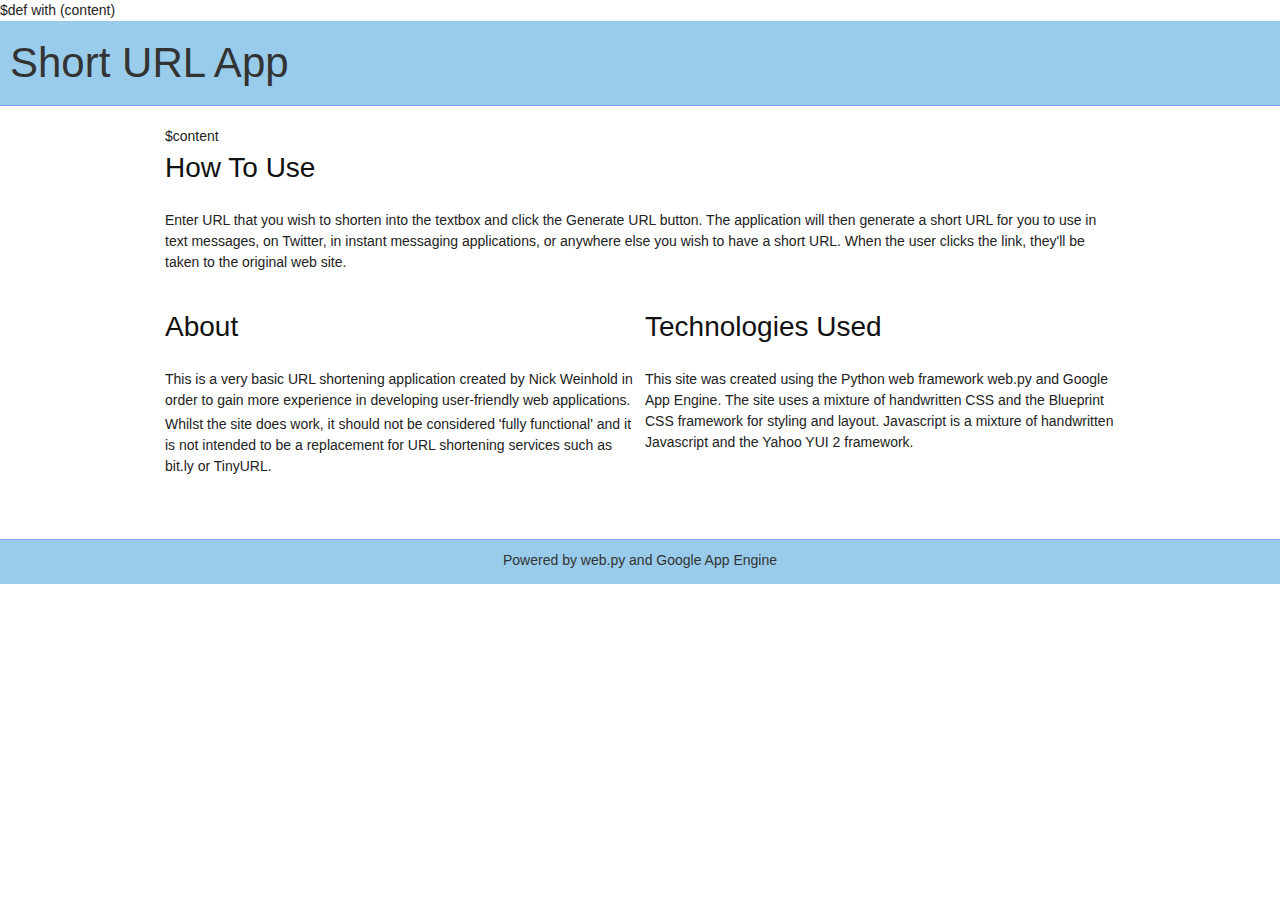
<file: templates/layout.html>
$def with (content)
<!DOCTYPE html PUBLIC "-//W3C//DTD XHTML 1.0 Strict//EN"
"http://www.w3.org/TR/xhtml1/DTD/xhtml1-strict.dtd">

<html xmlns="http://www.w3.org/1999/xhtml" xml:lang="en" lang="en">
<head>
    <title>Short URL App</title>
    <meta name="description" content="A basic URL shortener application built using web.py and Google App Engine" />
    <meta name="keywords" content="url shortener, web.py, app engine, python, url" />
    <link rel="stylesheet" href="/static/print.css" content="text/css" media="print">
    <link rel="stylesheet" href="/static/screen.css" content="text/css" media="screen">
    <link rel="stylesheet" href="/static/style.css" content="text/css" media="screen"/>
    <link rel="shortcut icon" href="/static/favicon.ico" type="image/x-icon"/>
    
    <script type="text/javascript" src="/static/yahoo-min.js"></script>
    <script type="text/javascript" src="/static/dom-min.js"></script>
    <script type="text/javascript" src="/static/event-min.js"></script>
    <script type="text/javascript" src="/static/connection-min.js"></script>
    <script type="text/javascript" src="/static/shortenurl.js"></script>
</head>
<body>
    <div id="header">
        <h1><a href="/">Short URL App</a></h1>
    </div>
    <div id="content">
        <div class="container">
            $content
            <div id="how" class="span-24">
                <h2>How To Use</h2>
                <p>Enter URL that you wish to shorten into the textbox and click the 
                    Generate URL button. The application will then generate a short URL 
                    for you to use in text messages, on Twitter, in instant messaging 
                    applications, or anywhere else you wish to have a short URL. When the
                    user clicks the link, they'll be taken to the original web site.</p>
            </div>
            <div class="span-12">
                <h2>About</h2>
                <p>This is a very basic URL shortening application created by Nick Weinhold in order to 
                    gain more experience in developing user-friendly web applications.</p>
                <p>Whilst the site does work, it should not be considered 'fully 
                    functional' and it is not intended to be a replacement for URL 
                    shortening services such as bit.ly or TinyURL.</p>
            </div>
            <div class="span-12 last">
                <h2>Technologies Used</h2>
                <p>This site was created using the Python web framework web.py and Google 
                    App Engine. The site uses a mixture of handwritten CSS and the 
                    Blueprint CSS framework for styling and layout. Javascript is a 
                    mixture of handwritten Javascript and the Yahoo YUI 2 framework.</p>
            </div>
        </div>
    </div>
    <div id="footer">
        <p class="footer_text">Powered by web.py and Google App Engine</p>
    </div>
</body>
</html>
</file>
<file: static/print.css>
/* -----------------------------------------------------------------------


 Blueprint CSS Framework 0.9
 http://blueprintcss.org

   * Copyright (c) 2007-Present. See LICENSE for more info.
   * See README for instructions on how to use Blueprint.
   * For credits and origins, see AUTHORS.
   * This is a compressed file. See the sources in the 'src' directory.

----------------------------------------------------------------------- */

/* print.css */
body {line-height:1.5;font-family:"Helvetica Neue", Arial, Helvetica, sans-serif;color:#000;background:none;font-size:10pt;}
.container {background:none;}
hr {background:#ccc;color:#ccc;width:100%;height:2px;margin:2em 0;padding:0;border:none;}
hr.space {background:#fff;color:#fff;visibility:hidden;}
h1, h2, h3, h4, h5, h6 {font-family:"Helvetica Neue", Arial, "Lucida Grande", sans-serif;}
code {font:.9em "Courier New", Monaco, Courier, monospace;}
a img {border:none;}
p img.top {margin-top:0;}
blockquote {margin:1.5em;padding:1em;font-style:italic;font-size:.9em;}
.small {font-size:.9em;}
.large {font-size:1.1em;}
.quiet {color:#999;}
.hide {display:none;}
a:link, a:visited {background:transparent;font-weight:700;text-decoration:underline;}
a:link:after, a:visited:after {content:" (" attr(href) ")";font-size:90%;}
</file>
<file: static/screen.css>
/* -----------------------------------------------------------------------


 Blueprint CSS Framework 0.9
 http://blueprintcss.org

   * Copyright (c) 2007-Present. See LICENSE for more info.
   * See README for instructions on how to use Blueprint.
   * For credits and origins, see AUTHORS.
   * This is a compressed file. See the sources in the 'src' directory.

----------------------------------------------------------------------- */

/* reset.css */
html, body, div, span, object, iframe, h1, h2, h3, h4, h5, h6, p, blockquote, pre, a, abbr, acronym, address, code, del, dfn, em, img, q, dl, dt, dd, ol, ul, li, fieldset, form, label, legend, table, caption, tbody, tfoot, thead, tr, th, td, article, aside, dialog, figure, footer, header, hgroup, nav, section {margin:0;padding:0;border:0;font-weight:inherit;font-style:inherit;font-size:100%;font-family:inherit;vertical-align:baseline;}
article, aside, dialog, figure, footer, header, hgroup, nav, section {display:block;}
body {line-height:1.5;}
table {border-collapse:separate;border-spacing:0;}
caption, th, td {text-align:left;font-weight:normal;}
table, td, th {vertical-align:middle;}
blockquote:before, blockquote:after, q:before, q:after {content:"";}
blockquote, q {quotes:"" "";}
a img {border:none;}

/* typography.css */
html {font-size:100.01%;}
body {font-size:75%;color:#222;background:#fff;font-family:"Helvetica Neue", Arial, Helvetica, sans-serif;}
h1, h2, h3, h4, h5, h6 {font-weight:normal;color:#111;}
h1 {font-size:3em;line-height:1;margin-bottom:0.5em;}
h2 {font-size:2em;margin-bottom:0.75em;}
h3 {font-size:1.5em;line-height:1;margin-bottom:1em;}
h4 {font-size:1.2em;line-height:1.25;margin-bottom:1.25em;}
h5 {font-size:1em;font-weight:bold;margin-bottom:1.5em;}
h6 {font-size:1em;font-weight:bold;}
h1 img, h2 img, h3 img, h4 img, h5 img, h6 img {margin:0;}
p {margin:0 0 1.5em;}
p img.left {float:left;margin:1.5em 1.5em 1.5em 0;padding:0;}
p img.right {float:right;margin:1.5em 0 1.5em 1.5em;}
a:focus, a:hover {color:#000;}
a {color:#009;text-decoration:underline;}
blockquote {margin:1.5em;color:#666;font-style:italic;}
strong {font-weight:bold;}
em, dfn {font-style:italic;}
dfn {font-weight:bold;}
sup, sub {line-height:0;}
abbr, acronym {border-bottom:1px dotted #666;}
address {margin:0 0 1.5em;font-style:italic;}
del {color:#666;}
pre {margin:1.5em 0;white-space:pre;}
pre, code, tt {font:1em 'andale mono', 'lucida console', monospace;line-height:1.5;}
li ul, li ol {margin:0;}
ul, ol {margin:0 1.5em 1.5em 0;padding-left:3.333em;}
ul {list-style-type:disc;}
ol {list-style-type:decimal;}
dl {margin:0 0 1.5em 0;}
dl dt {font-weight:bold;}
dd {margin-left:1.5em;}
table {margin-bottom:1.4em;width:100%;}
th {font-weight:bold;}
thead th {background:#c3d9ff;}
th, td, caption {padding:4px 10px 4px 5px;}
tr.even td {background:#e5ecf9;}
tfoot {font-style:italic;}
caption {background:#eee;}
.small {font-size:.8em;margin-bottom:1.875em;line-height:1.875em;}
.large {font-size:1.2em;line-height:2.5em;margin-bottom:1.25em;}
.hide {display:none;}
.quiet {color:#666;}
.loud {color:#000;}
.highlight {background:#ff0;}
.added {background:#060;color:#fff;}
.removed {background:#900;color:#fff;}
.first {margin-left:0;padding-left:0;}
.last {margin-right:0;padding-right:0;}
.top {margin-top:0;padding-top:0;}
.bottom {margin-bottom:0;padding-bottom:0;}

/* forms.css */
label {font-weight:bold;}
fieldset {padding:1.4em;margin:0 0 1.5em 0;border:1px solid #ccc;}
legend {font-weight:bold;font-size:1.2em;}
input[type=text], input[type=password], input.text, input.title, textarea, select {background-color:#fff;border:1px solid #bbb;}
input[type=text]:focus, input[type=password]:focus, input.text:focus, input.title:focus, textarea:focus, select:focus {border-color:#666;}
input[type=text], input[type=password], input.text, input.title, textarea, select {margin:0.5em 0;}
input.text, input.title {width:300px;padding:5px;}
input.title {font-size:1.5em;}
textarea {width:390px;height:250px;padding:5px;}
input[type=checkbox], input[type=radio], input.checkbox, input.radio {position:relative;top:.25em;}
form.inline {line-height:3;}
form.inline p {margin-bottom:0;}
.error, .notice, .success {padding:.8em;margin-bottom:1em;border:2px solid #ddd;}
.error {background:#FBE3E4;color:#8a1f11;border-color:#FBC2C4;}
.notice {background:#FFF6BF;color:#514721;border-color:#FFD324;}
.success {background:#E6EFC2;color:#264409;border-color:#C6D880;}
.error a {color:#8a1f11;}
.notice a {color:#514721;}
.success a {color:#264409;}

/* grid.css */
.container {width:950px;margin:0 auto;}
.showgrid {background:url(src/grid.png);}
.column, .span-1, .span-2, .span-3, .span-4, .span-5, .span-6, .span-7, .span-8, .span-9, .span-10, .span-11, .span-12, .span-13, .span-14, .span-15, .span-16, .span-17, .span-18, .span-19, .span-20, .span-21, .span-22, .span-23, .span-24 {float:left;margin-right:10px;}
.last {margin-right:0;}
.span-1 {width:30px;}
.span-2 {width:70px;}
.span-3 {width:110px;}
.span-4 {width:150px;}
.span-5 {width:190px;}
.span-6 {width:230px;}
.span-7 {width:270px;}
.span-8 {width:310px;}
.span-9 {width:350px;}
.span-10 {width:390px;}
.span-11 {width:430px;}
.span-12 {width:470px;}
.span-13 {width:510px;}
.span-14 {width:550px;}
.span-15 {width:590px;}
.span-16 {width:630px;}
.span-17 {width:670px;}
.span-18 {width:710px;}
.span-19 {width:750px;}
.span-20 {width:790px;}
.span-21 {width:830px;}
.span-22 {width:870px;}
.span-23 {width:910px;}
.span-24 {width:950px;margin-right:0;}
input.span-1, textarea.span-1, input.span-2, textarea.span-2, input.span-3, textarea.span-3, input.span-4, textarea.span-4, input.span-5, textarea.span-5, input.span-6, textarea.span-6, input.span-7, textarea.span-7, input.span-8, textarea.span-8, input.span-9, textarea.span-9, input.span-10, textarea.span-10, input.span-11, textarea.span-11, input.span-12, textarea.span-12, input.span-13, textarea.span-13, input.span-14, textarea.span-14, input.span-15, textarea.span-15, input.span-16, textarea.span-16, input.span-17, textarea.span-17, input.span-18, textarea.span-18, input.span-19, textarea.span-19, input.span-20, textarea.span-20, input.span-21, textarea.span-21, input.span-22, textarea.span-22, input.span-23, textarea.span-23, input.span-24, textarea.span-24 {border-left-width:1px!important;border-right-width:1px!important;padding-left:5px!important;padding-right:5px!important;}
input.span-1, textarea.span-1 {width:18px!important;}
input.span-2, textarea.span-2 {width:58px!important;}
input.span-3, textarea.span-3 {width:98px!important;}
input.span-4, textarea.span-4 {width:138px!important;}
input.span-5, textarea.span-5 {width:178px!important;}
input.span-6, textarea.span-6 {width:218px!important;}
input.span-7, textarea.span-7 {width:258px!important;}
input.span-8, textarea.span-8 {width:298px!important;}
input.span-9, textarea.span-9 {width:338px!important;}
input.span-10, textarea.span-10 {width:378px!important;}
input.span-11, textarea.span-11 {width:418px!important;}
input.span-12, textarea.span-12 {width:458px!important;}
input.span-13, textarea.span-13 {width:498px!important;}
input.span-14, textarea.span-14 {width:538px!important;}
input.span-15, textarea.span-15 {width:578px!important;}
input.span-16, textarea.span-16 {width:618px!important;}
input.span-17, textarea.span-17 {width:658px!important;}
input.span-18, textarea.span-18 {width:698px!important;}
input.span-19, textarea.span-19 {width:738px!important;}
input.span-20, textarea.span-20 {width:778px!important;}
input.span-21, textarea.span-21 {width:818px!important;}
input.span-22, textarea.span-22 {width:858px!important;}
input.span-23, textarea.span-23 {width:898px!important;}
input.span-24, textarea.span-24 {width:938px!important;}
.append-1 {padding-right:40px;}
.append-2 {padding-right:80px;}
.append-3 {padding-right:120px;}
.append-4 {padding-right:160px;}
.append-5 {padding-right:200px;}
.append-6 {padding-right:240px;}
.append-7 {padding-right:280px;}
.append-8 {padding-right:320px;}
.append-9 {padding-right:360px;}
.append-10 {padding-right:400px;}
.append-11 {padding-right:440px;}
.append-12 {padding-right:480px;}
.append-13 {padding-right:520px;}
.append-14 {padding-right:560px;}
.append-15 {padding-right:600px;}
.append-16 {padding-right:640px;}
.append-17 {padding-right:680px;}
.append-18 {padding-right:720px;}
.append-19 {padding-right:760px;}
.append-20 {padding-right:800px;}
.append-21 {padding-right:840px;}
.append-22 {padding-right:880px;}
.append-23 {padding-right:920px;}
.prepend-1 {padding-left:40px;}
.prepend-2 {padding-left:80px;}
.prepend-3 {padding-left:120px;}
.prepend-4 {padding-left:160px;}
.prepend-5 {padding-left:200px;}
.prepend-6 {padding-left:240px;}
.prepend-7 {padding-left:280px;}
.prepend-8 {padding-left:320px;}
.prepend-9 {padding-left:360px;}
.prepend-10 {padding-left:400px;}
.prepend-11 {padding-left:440px;}
.prepend-12 {padding-left:480px;}
.prepend-13 {padding-left:520px;}
.prepend-14 {padding-left:560px;}
.prepend-15 {padding-left:600px;}
.prepend-16 {padding-left:640px;}
.prepend-17 {padding-left:680px;}
.prepend-18 {padding-left:720px;}
.prepend-19 {padding-left:760px;}
.prepend-20 {padding-left:800px;}
.prepend-21 {padding-left:840px;}
.prepend-22 {padding-left:880px;}
.prepend-23 {padding-left:920px;}
.border {padding-right:4px;margin-right:5px;border-right:1px solid #eee;}
.colborder {padding-right:24px;margin-right:25px;border-right:1px solid #eee;}
.pull-1 {margin-left:-40px;}
.pull-2 {margin-left:-80px;}
.pull-3 {margin-left:-120px;}
.pull-4 {margin-left:-160px;}
.pull-5 {margin-left:-200px;}
.pull-6 {margin-left:-240px;}
.pull-7 {margin-left:-280px;}
.pull-8 {margin-left:-320px;}
.pull-9 {margin-left:-360px;}
.pull-10 {margin-left:-400px;}
.pull-11 {margin-left:-440px;}
.pull-12 {margin-left:-480px;}
.pull-13 {margin-left:-520px;}
.pull-14 {margin-left:-560px;}
.pull-15 {margin-left:-600px;}
.pull-16 {margin-left:-640px;}
.pull-17 {margin-left:-680px;}
.pull-18 {margin-left:-720px;}
.pull-19 {margin-left:-760px;}
.pull-20 {margin-left:-800px;}
.pull-21 {margin-left:-840px;}
.pull-22 {margin-left:-880px;}
.pull-23 {margin-left:-920px;}
.pull-24 {margin-left:-960px;}
.pull-1, .pull-2, .pull-3, .pull-4, .pull-5, .pull-6, .pull-7, .pull-8, .pull-9, .pull-10, .pull-11, .pull-12, .pull-13, .pull-14, .pull-15, .pull-16, .pull-17, .pull-18, .pull-19, .pull-20, .pull-21, .pull-22, .pull-23, .pull-24 {float:left;position:relative;}
.push-1 {margin:0 -40px 1.5em 40px;}
.push-2 {margin:0 -80px 1.5em 80px;}
.push-3 {margin:0 -120px 1.5em 120px;}
.push-4 {margin:0 -160px 1.5em 160px;}
.push-5 {margin:0 -200px 1.5em 200px;}
.push-6 {margin:0 -240px 1.5em 240px;}
.push-7 {margin:0 -280px 1.5em 280px;}
.push-8 {margin:0 -320px 1.5em 320px;}
.push-9 {margin:0 -360px 1.5em 360px;}
.push-10 {margin:0 -400px 1.5em 400px;}
.push-11 {margin:0 -440px 1.5em 440px;}
.push-12 {margin:0 -480px 1.5em 480px;}
.push-13 {margin:0 -520px 1.5em 520px;}
.push-14 {margin:0 -560px 1.5em 560px;}
.push-15 {margin:0 -600px 1.5em 600px;}
.push-16 {margin:0 -640px 1.5em 640px;}
.push-17 {margin:0 -680px 1.5em 680px;}
.push-18 {margin:0 -720px 1.5em 720px;}
.push-19 {margin:0 -760px 1.5em 760px;}
.push-20 {margin:0 -800px 1.5em 800px;}
.push-21 {margin:0 -840px 1.5em 840px;}
.push-22 {margin:0 -880px 1.5em 880px;}
.push-23 {margin:0 -920px 1.5em 920px;}
.push-24 {margin:0 -960px 1.5em 960px;}
.push-1, .push-2, .push-3, .push-4, .push-5, .push-6, .push-7, .push-8, .push-9, .push-10, .push-11, .push-12, .push-13, .push-14, .push-15, .push-16, .push-17, .push-18, .push-19, .push-20, .push-21, .push-22, .push-23, .push-24 {float:right;position:relative;}
.prepend-top {margin-top:1.5em;}
.append-bottom {margin-bottom:1.5em;}
.box {padding:1.5em;margin-bottom:1.5em;background:#E5ECF9;}
hr {background:#ddd;color:#ddd;clear:both;float:none;width:100%;height:.1em;margin:0 0 1.45em;border:none;}
hr.space {background:#fff;color:#fff;visibility:hidden;}
.clearfix:after, .container:after {content:"\0020";display:block;height:0;clear:both;visibility:hidden;overflow:hidden;}
.clearfix, .container {display:block;}
.clear {clear:both;}
</file>
<file: static/style.css>
body {
    margin: 0;
    padding: 0;
    font: 14px/1.5 Helvetica;
    font-family: Helvetica;
}

#header {
    height: 6em;
    background-color: #99ccea;
    color: #333;
    border-bottom: 1px solid #85a0ff;
}

#header img {
    border: none;
}

#header h1 {
    font-size:3em;
    padding-left:10px;
}

#header a {
    text-decoration:none;
    color: #333;
}

#content {
    padding: 0px 10px 40px 10px;
    margin: 20px auto;
}

#footer {
    position: relative;
    clear: both;
    padding: 10px;
    background-color: #99ccea;
    color: #333;
    font-size:1em;
    text-align: center;
    border-top: 1px solid #85a0ff;
}

h1, p {
    margin: 0;
    padding-bottom: 0.2em;
}

h1 {
    font-size: 2.5em;
    line-height: 2em;
}

label {
    font-size: 2em;
    height: 1.2em;
    padding-right:1em;
    display:block;
}

form {
    padding-bottom:20px;
}
#how {
    padding-bottom:30px;
}
#url_input_div, #url_output_div {
    padding: 10px;
    -moz-border-radius-topleft:10px;
    -moz-border-radius-topright:10px;
    -moz-border-radius-bottomleft:10px;
    -moz-border-radius-bottomright:10px;
    -webkit-border-bottom-left-radius: 10px 10px;
    -webkit-border-bottom-right-radius: 10px 10px;
    -webkit-border-top-left-radius: 10px 10px;
    -webkit-border-top-right-radius: 10px 10px;
    background-color: #99ccea;
    margin-bottom: 40px;
    border: 1px solid #85a0ff;
}
input.url_text {
    width:670px;
    height: 1.2em;
    font-size: 2em;
}

input#submit_button {
    width: 8em;
    height: 1.3em;
    font-size: 2em;
}
</file>
